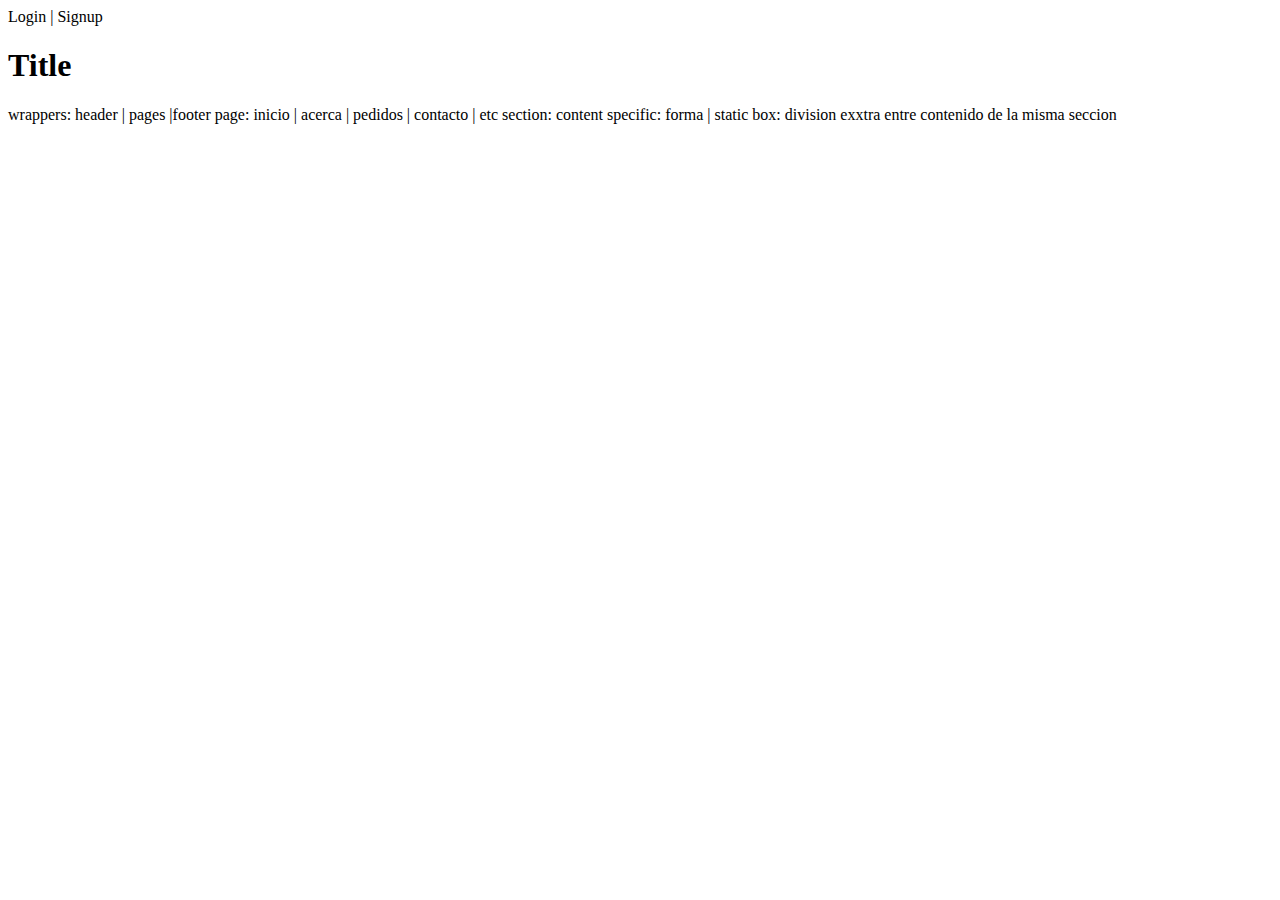
<file: plantilla.html>
<!DOCTYPE html>

<!-- 
	Autor: Francisco Maass Villarreal
	Matricula: A01136728
	Clase: Desarrollo de Applicaciones web
	Periodo: Verano 2017
	Profesor: MSc Alfredo Salazar Vélez
	Escuela: Instituto tecnológico y de estudios superoipres de Monterrey
	Campus: Monterrey
-->

<!-- Header -->

<div id= "navigation" class= "wrapper">
	
	<div id= "session" class= "section">
		Login | Signup	
	</div>

	<div id= "bussines" class= "section">
	
		<div id= "navLogo" class= "box">
	
		</div>

		<div id= "navTitle" class= "box">
			
		</div>

		<div id= "navMenu" class= "box">
			
		</div>
	
	</div>

</div>

<!-- Content -->
<div id= "" class= "wrapper">
				
		
	<div id= "" class= "page">
				
		<div id= "" class= "section">
			
			<h1>Title</h1>

			<div id= "" class= "box">
				
			</div>

		</div>

	</div>

	<div id= "" class= "hiddenpage">
				
	</div>

</div>
<!-- Footer -->

wrappers: header | pages |footer
page: inicio | acerca | pedidos | contacto | etc
section: content specific: forma | static 
box: division exxtra entre contenido de la misma seccion
</file>
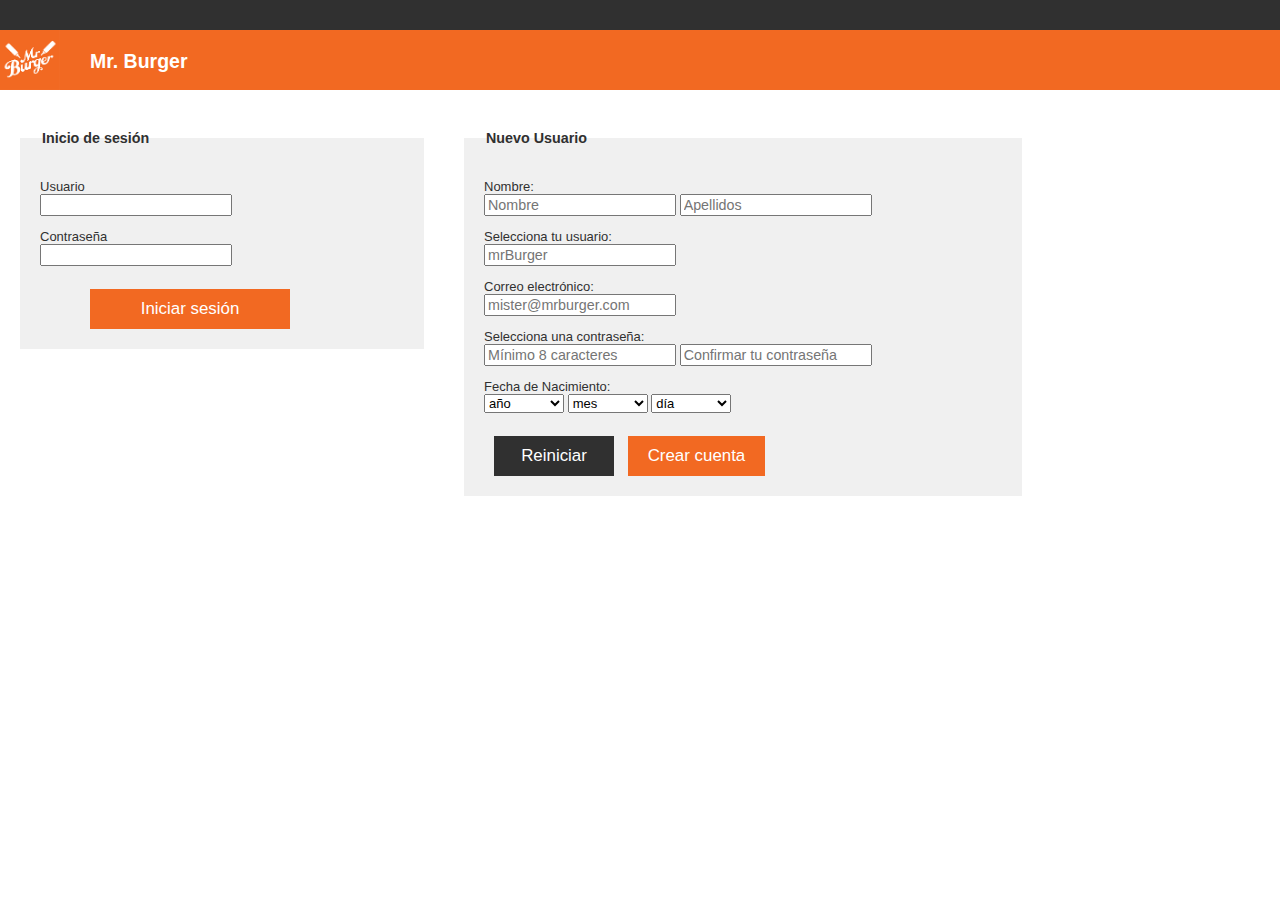
<file: registration.html>
<!DOCTYPE html>
<!-- 
    Autor: Francisco Maass Villarreal
    Matricula: A01136728
    Clase: Desarrollo de Applicaciones web
    Periodo: Verano 2017
    Profesor: MSc Alfredo Salazar Vélez
    Escuela: Instituto tecnológico y de estudios superoipres de Monterrey
    Campus: Monterrey
-->
<html>

    <head>
        <!-- Metadatos de la pagina -->
        <meta charset= "utf-8" /> <!-- incluye caracteres: ¡, ¿, ñ, á, é, í, ó, ú -->

        <!-- Titulo de la pestaña/ventana -->   
        <title>Mr. Burger</title>

        <!-- Estilos -->
        <link rel= "stylesheet" type= "text/css" href= "_css/estilo.css" />
        <link rel= "stylesheet" type= "text/css" href= "_css/estiloRegistro.css" />

        <!-- Scripts -->
        <script type="text/javascript" src="_scripts/jquery.js"></script>
        <script type="text/javascript" src="_scripts/login.js"></script>
        <script type="text/javascript" src="_scripts/register.js"></script>
        

    </head>

    <body>

        <!-- Barra de sesiones -->
        <div id= "sesiones" >

            <!-- Menú de sesiones -->
            <ul id= "menuSesiones">
                <li class= "hidden" >Iniciar sesión | Registro</li>
                <li class= "hidden" >nombreDeUsuario</li>
            </ul>
        </div>

        <!-- Menú de la pagina -->
        <div id= "encabezado" >
            <!-- Separar la barra Usuario de la de navegación-->

            <!-- Logo del negocio -->
            <div id= "logo">
                <img src="_img/logo.png" height= "60px" />
            </div>

            <!-- Titulo -->
            <div id= "titulo">
                <h2>Mr. Burger</h2>
            </div>
        </div>

        <!-- Contenido de la pagina Home  -->
        <div id= "formularios" class= "showing">
              
            <fieldset id= "login" class= "showing">
                <legend>Inicio de sesión</legend>

                <p>
                    <label for= "loginUser">Usuario</label><br>
                    <input type= "text" name= "loginUser" id= "loginUser" class="loginForm" />
                </p>

                <p>
                    <label for= "loginPass">Contraseña</label><br>
                    <input type= "password" name= "loginPass" id= "loginPass" class="loginForm"/>
                </p>

                <div id="loginButtons">
                    <input type= "submit" id= "loginButton" value= "Iniciar sesión"/>
                </div>
            </fieldset>

            <fieldset id= "registro" class= "showing">
                <legend>Nuevo Usuario</legend>

                <p>
                    <label for= "registrarUser">Nombre:</label><br>
                    <input type= "text" class="registerForm" name= "registrarName" id= "registrarName" placeholder="Nombre"/>
                    <input type= "text" class="registerForm" name= "registrarLastname" id= "registrarLastname" placeholder="Apellidos"/>
                </p>

                <p>
                    <label for= "registrarUser">Selecciona tu usuario:</label><br>
                    <input type= "text" class="registerForm" name= "registrarUser" id= "registrarUser" placeholder="mrBurger"/>
                    <span id="userError" class="error">El usuario ya existe</span>
                </p>

                <p>
                    <label for= "registrarEmail">Correo electrónico:</label><br>
                    <input type= "email" class="registerForm" name= "registrarEmail" id= "registrarEmail" placeholder="mister@mrburger.com"/>
                    <span id="emailError" class="error">El correo ya está registrado</span>
                </p>

                <p>
                    <label for= "registrarPass">Selecciona una contraseña: </label><br>
                    <input type= "password" class="registerForm" name= "registrarPass" id= "registrarPass" placeholder="Mínimo 8 caracteres"/>
                    <input type= "password" class="registerForm" name= "registrarPassConfirmation" id= "registrarPassConfirmation" placeholder="Confirmar tu contraseña"/>
                    <span id="passError" class="error">Contraseñas no coinciden</span>
                </p>

                <p>
                    <label for= "registrarBDate">Fecha de Nacimiento: </label><br>
                    <select id="year">
                        <option value="">año</option>
                        <option value="99">1999</option>
                        <option value="98">1998</option>
                        <option value="97">1997</option>
                        <option value="96">1996</option>
                        <option value="95">1995</option>
                        <option value="94">1994</option>
                        <option value="93">1993</option>
                        <option value="92">1992</option>
                        <option value="91">1991</option>
                        <option value="90">1990</option>
                        <option value="89">1989</option>
                        <option value="88">1988</option>
                        <option value="87">1987</option>
                        <option value="86">1986</option>
                        <option value="85">1985</option>
                        <option value="84">1984</option>
                        <option value="83">1983</option>
                        <option value="82">1982</option>
                        <option value="81">1981</option>
                        <option value="80">1980</option>
                        <option value="79">1979</option>
                        <option value="78">1978</option>
                        <option value="77">1977</option>
                        <option value="76">1976</option>
                        <option value="75">1975</option>
                        <option value="74">1974</option>
                        <option value="73">1973</option>
                        <option value="72">1972</option>
                        <option value="71">1971</option>
                        <option value="70">1970</option>
                        <option value="69">1969</option>
                        <option value="68">1968</option>
                        <option value="67">1967</option>
                        <option value="66">1966</option>
                        <option value="65">1965</option>
                        <option value="64">1964</option>
                        <option value="63">1963</option>
                        <option value="62">1962</option>
                        <option value="61">1961</option>
                        <option value="60">1960</option>
                        <option value="59">1959</option>
                        <option value="58">1958</option>
                        <option value="57">1957</option>
                        <option value="56">1956</option>
                        <option value="55">1955</option>
                        <option value="54">1954</option>
                        <option value="53">1953</option>
                        <option value="52">1952</option>
                        <option value="51">1951</option>
                        <option value="40">1950</option>
                        <option value="49">1949</option>
                        <option value="48">1948</option>
                        <option value="47">1947</option>
                        <option value="46">1946</option>
                        <option value="45">1945</option>
                        <option value="44">1944</option>
                        <option value="43">1943</option>
                        <option value="42">1942</option>
                        <option value="41">1941</option>
                        <option value="40">1940</option>
                    </select>
                    <select id="month">
                        <option value="">mes</option>
                        <option value="Ene">Enero</option>
                        <option value="Feb">Febrero</option>
                        <option value="Mar">Marzo</option>
                        <option value="Abr">Abril</option>
                        <option value="May">Mayo</option>
                        <option value="Jun">Junio</option>
                        <option value="Jul">Julio</option>
                        <option value="Ago">Agosto</option>
                        <option value="Sep">Septiembre</option>
                        <option value="Oct">Octubre</option>
                        <option value="Nov">Noviembre</option>
                        <option value="Dic">Diciembre</option>
                    </select>
                    <select id="day">
                        <option value="">día</option>
                        <option value="1">1</option>
                        <option value="2">2</option>
                        <option value="3">3</option>
                        <option value="4">4</option>
                        <option value="5">5</option>
                        <option value="6">6</option>
                        <option value="7">7</option>
                        <option value="8">8</option>
                        <option value="9">9</option>
                        <option value="10">10</option>
                        <option value="11">11</option>
                        <option value="12">12</option>
                        <option value="13">13</option>
                        <option value="14">14</option>
                        <option value="15">15</option>
                        <option value="16">16</option>
                        <option value="17">17</option>
                        <option value="18">18</option>
                        <option value="19">19</option>
                        <option value="20">20</option>
                        <option value="21">21</option>
                        <option value="22">22</option>
                        <option value="23">23</option>
                        <option value="24">24</option>
                        <option value="25">25</option>
                        <option value="26">26</option>
                        <option value="27">27</option>
                        <option value="28">28</option>
                        <option value="29">29</option>
                        <option value="30">30</option>
                        <option value="31">31</option>
                    </select> <!--hacer un condicional en javascript donde los días aparezcan segúnel mes seleccionado-->
                    
                </p>

                <div id="registerButtons">
                    <input type= "submit" id= "clearRegister"  class= "clearForm" value= "Reiniciar"/>
                    <input type= "submit" id= "registerButton" value= "Crear cuenta"/>
                </div>
            </fieldset>

        </div>


    </body>

</html>
</file>
<file: _css/estilo.css>
/*
Autor: Francisco Maass Villarreal
Matricula: A01136728
Clase: Desarrollo de Applicaciones web
Periodo: Verano 2017
Profesor: MSc Alfredo Salazar Vélez
Escuela: Instituto tecnológico y de estudios superoipres de Monterrey
Campus: Monterrey

CSS: Cascade styling sheet
*/

body{
	font-family: Verdana, sans-serif;
	font-size: 13px;
	color: #303030;
	margin: 0;
	padding: 0;
}

h2{
	background-color: #F26922;
	margin: 0px;
	padding: 20px;
	color: white;
}

div.contenido, h1, .contenido > p{
	background-color: #FFFFFF;
	margin-left: 20px;
}

div#encabezado{
	background-color: #F26922;
	height: 60px;
	overflow: hidden;
}

div#sesiones{
	background-color: #303030;;
	height: 30px;
	overflow: hidden;
}

div#logo{
	float: left;
	height: 60px;
}

div#titulo{
	float: left;
	height: 60px;
	margin-left: 10px;
}

ul#menu{
	list-style: none;
	margin: 0px;
	padding: 0;
	height: 60px;
	background-color: #F26922;
	float: right;
	overflow: hidden;
	color: white;
}

ul#menuSesiones{
	list-style: none;
	margin: 0px;
	padding: 0;
	height: 30px;
	background-color: #303030;
	float: right;
	overflow: hidden;
	color: white;
}

ul#menu li{
	float: right;
	padding: 20px;
	height: 60px;
}
ul#menuSesiones li{
	float: right;
	padding: 10px 20px 0 0 ;
	height: 30px;
	font-size: .8em;
}

ul#menu li:hover, ul#menu li.selected{
	background-color:  #303030;
	color: white;
	cursor: pointer;
}

ul#menuSesiones li:hover, ul#menuSesiones li.selected{
	color:  #F26922;
	cursor: pointer;
}

div#orden{
	float: left;
}

div#resumen{
	float: left;
} 

div#resumen > fieldset{
	border: 2px dashed #F26922;
}

fieldset{
	border: 2px groove #F26922;
	width: 400px;
	margin: 20px;
	padding: 20px;
}

legend{
	font-size: 1.3em;
	font-weight: 900;
}

fieldset > span{
	padding: 5px 0px;
	display: block;
}

span > p{
	margin: 5px;
}

#slogan{
	font-weight: bold;
}

.opcionesComplementos{
	overflow: hidden;
}

.complementosCol1, .complementosCol2, #resumen{
	float: left;
	margin-left: 20px;
}

select{
	font-size: 1em;
	width: 150px;
}

.opcionesCantidad{
	margin-top: 20px;
	margin-bottom: 20px;
	font-weight: bold;
}

#cantidad{
	margin-left: 10px;
	width: 35px;
}

#submitForm{
	background: #F26922;
}

#resetForm{
	background: #303030;
}

input[type=submit]{
	padding: 10px 20px;
	font-size: 1.3em;
	color: white;
	margin: 10px 0 0 10px;
	border: 0;
	text-align: center;
}

input[type=submit]:hover{
	cursor: pointer;
}
 
.errores{
	font-weight: bold;
	font-size: 1.3em;
	border: 1px solid red;
	color: black;
	padding: 10px;
	display: block;
}

.hidden{
	display: none;
}

.chefs{
	margin: 20px 20px 0 20px;
	padding: 10px 0 0 10px;
	text-align: center;
	display: block;
	min-width: 200px;
	max-width: 400px;
	overflow: hidden;
	float: left;
	font-size: 1.3em;
	
}

.chefs > h2 {
	background-color: white;
	color: #F26922;


}

.especialidades{
	padding: 10px 0 0 10px;
	background-color: #F26922;
	color: white;
	height:  150px
}

.especialidades >ul {
	list-style: none;
	margin: 0px;
	padding: 0;

}

#correoTexto{
	min-width: 250px;
	min-height: 100px; 
}
</file>
<file: _css/estiloRegistro.css>
/*
Autor: Francisco Maass Villarreal
Matricula: A01136728
Clase: Desarrollo de Applicaciones web
Periodo: Verano 2017
Profesor: MSc Alfredo Salazar Vélez
Escuela: Instituto tecnológico y de estudios superoipres de Monterrey
Campus: Monterrey

CSS: Cascade styling sheet
*/

body{
	overflow: hidden;
}

div#formularios{
	padding: 20px  0 0 0px;
	overflow: hidden;
}

fieldset{
	border: 0px groove #F26922;
	margin: 20px;
	padding: 20px 0 20px 20px;
	width: 42%;
	float: left;
	background-color: #F0F0F0;
}

fieldset#login{
	width: 30%;
}

input.clearForm {
	background-color: #303030;
}

input#registerButton, input#loginButton{
	background-color: #F26922;
	margin-right: 50px;
}

input#loginButton{
	margin-left: 50px;
	width: 200px;
}

input#registrarLastname{
	margin-right: 50px;
	overflow: ; 
}

input[type=submit]{
	min-width: 120px;
}
input[type=text], input[type=email], input[type=password], legend{
	font-size: 1.1em;
}

input[type=submit]:hover{
	background-color: ;
	cursor: pointer;
}

select{
	max-width: 80px;
}

.error{
	color: red;
}
</file>
